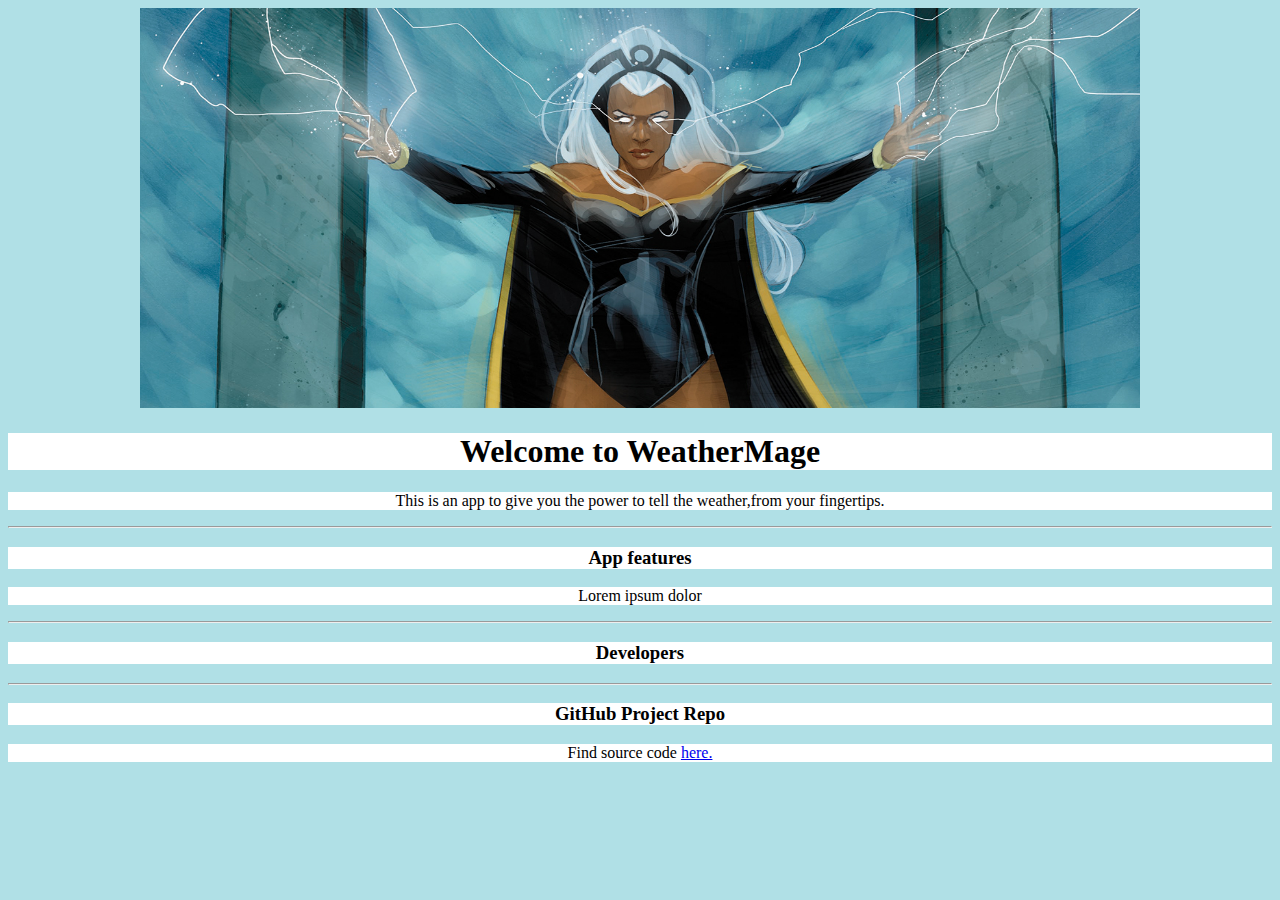
<file: frontend/index.htm>
<!DOCTYPE html>

<html lang="en-US">
    <head>
	<title>WeatherMage</title>
	<!-- or, to use css internal
     	<style>
	body {background-color: powderblue;}
	h1   {color: blue;}... etc
	</style>
	--> 
	<link rel="stylesheet" href="./style.css">
    </head>
    <body>

	<img src="images/storm.jpg" alt="Storm Bringing the Thunder" width="1000" height="400">

	<h1>Welcome to WeatherMage</h1>
	<p title="Summary">This is an app to give you the power to tell the weather,from your fingertips.</p>
	<hr>
	<h3>App features</h3>
	<p>Lorem ipsum dolor</p>
	<hr>
	<h3>Developers</h3>
	<!-- TODO include developers list -->

	<hr>
	<h3>GitHub Project Repo</h3>
	<!-- Link to project repo -->
	<p>Find source code <a href="https://github.com/RomanMatthew/menon_buddyproj">here.</a></p>





    </body>
</html>
</file>
<file: frontend/style.css>
body {
    background-color: powderblue;
    font-family: verdana;
    text-align: center;    
}

h1 {
    background-color: white;
}

h2 {
    background-color: white;
}

h3 {
    background-color: white;
}

p {
    background-color: white;
}
</file>
